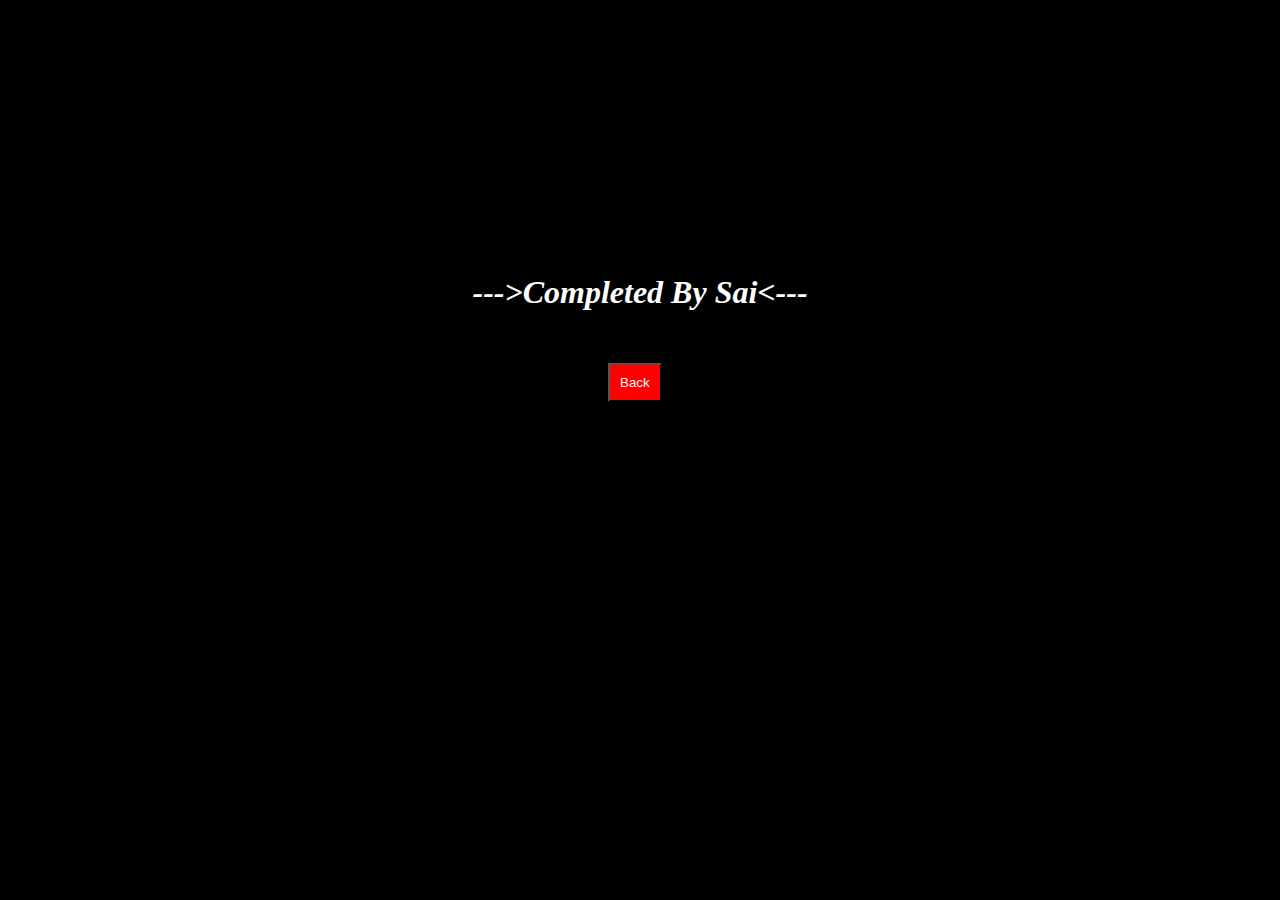
<file: final.html>
<!DOCTYPE html>
<html lang="en">
<head>
    <meta charset="UTF-8">
    <meta name="viewport" content="width=device-width, initial-scale=1.0">
    <title></title>
    <link rel="stylesheet" href="./style2.css">
</head>
<body>
    <div class="container">
 <h1><em>--->Completed By Sai<---</em></h1>
   <form action="./index.html">
    <input style="color: white; margin-left: 600px; margin-top: 30px; padding: 10px 10px 10px 10px; background-color: red;" type="submit" value="Back">
   </form>
    </div>
</body>
</html>
</file>
<file: style2.css>
*{
    background-color: black;
}
.container h1{
    color: white;
    text-align: center;
    padding-top: 20%;
}
</file>
